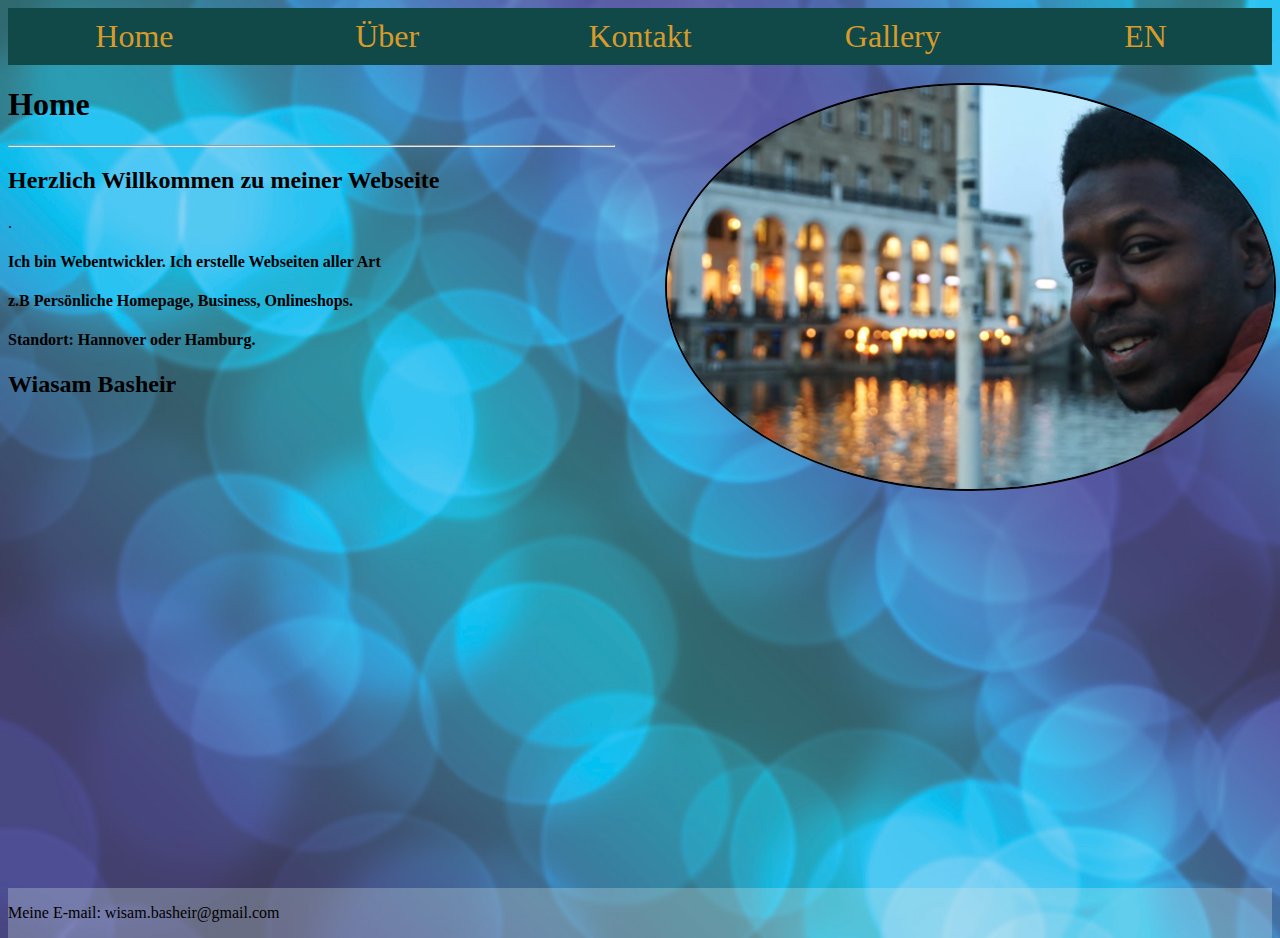
<file: index.html>
<!DOCTYPE html>
<html style="width: 100%">
<head>
    <meta charset="utf-8" />
    <meta http-equiv="X-UA-Compatible" content="IE=edge">
    <title>Page Title</title>
    <meta name="viewport" content="width=device-width, initial-scale=1">
    <link rel="stylesheet" type="text/css" media="screen" href="./css/style.css" />
    <script src="./js/javascript.js"></script>
</head>
<body>
    <div id="header">
        <a href="#" class="xxxButton" onclick="showMenu()">Menu</a>
        <ul class="nav" id="mainMenu">
                <li >
                        <li class="active">  <a href="index.html">Home</a> </li>
                        <li>  <a href="ueber.html">Über</a> </li>
                        <li>  <a href="kontakt.html">Kontakt</a> </li>
                        <li>    <a href="gallery-de.html">Gallery</a> </li>
                        <li class="dropdwon">   <a href="index-en.html">EN</a>
                       
                        
                        </li>
           
        </ul>
    </div>
    <div id="body">
    <div id="left-seid"><p><h1>Home</h1> <hr>
       <h2>
           Herzlich Willkommen zu meiner Webseite</h2> . <br>
       <h4> Ich bin Webentwickler. Ich erstelle Webseiten aller Art<br></h4>
       <h4> z.B Persönliche Homepage, Business, Onlineshops. <br></h4>
       <h4> Standort: Hannover oder Hamburg. <br></h4>
  
        <h2>Wiasam Basheir </h2>
        <iframe src="https://www.google.com/maps/embed?pb=!1m18!1m12!1m3!1d155871.65445473784!2d9.621388536691533!3d52.37958360258474!2m3!1f0!2f0!3f0!3m2!1i1024!2i768!4f13.1!3m3!1m2!1s0x47b00b514d494f85%3A0x425ac6d94ac4720!2sHanover!5e0!3m2!1sen!2sde!4v1541083246939" width="600" height="450" frameborder="0" style="border:0" allowfullscreen></iframe>
    </p></div>
    <div id="left-right"><br><img src="./img/wissam.jpg"  ></div>
    
    </div>
    <div id="footer" ><p>Meine E-mail:  wisam.basheir@gmail.com</p></div>

</body>
</html>
</file>
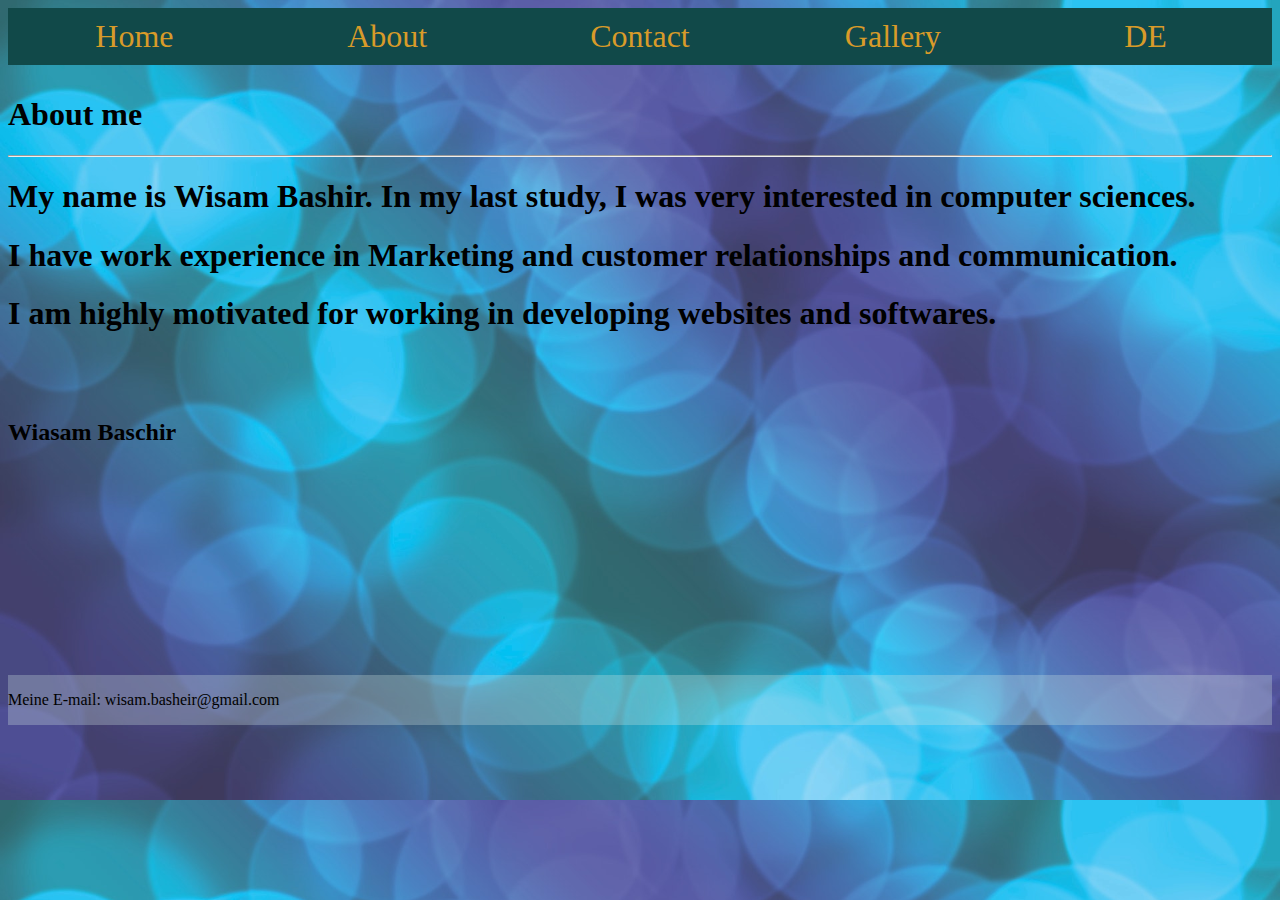
<file: about.html>
<!DOCTYPE html>
<html style="width: 100%">
<head>
    <meta charset="utf-8" />
    <meta http-equiv="X-UA-Compatible" content="IE=edge">
    <title>Page Title</title>
    <meta name="viewport" content="width=device-width, initial-scale=1">
    <link rel="stylesheet" type="text/css" media="screen" href="./css/style.css" />
    <script src="./js/javascript.js"></script>
</head>
<body> 
    <div id="header">
            <a href="#" class="xxxButton" onclick="showMenu()">Menu</a>
            <ul class="nav" id="mainMenu">
            <li >
                    <li class="active">  <a href="index.html">Home</a> </li>
                    <li>  <a href="about.html">About</a> </li>
                    <li>  <a href="contact.html">Contact</a> </li>
                    <li>    <a href="gallery-en.html">Gallery</a> </li>
                    <li class="dropdwon">  <a href="ueber.html">DE</a>
                   
                    
                    </li>
           
        </ul>
    </div>
    <div id="body">
          
    <div id="mittle-seide"><p><h1>About me</h1><hr>
     <h1> My name is Wisam Bashir. 
        In my last study, I was very interested in computer sciences. <br></h1> 
      <h1>  I have work experience in Marketing and customer relationships and communication. <br></h1>
     <h1>   I am highly motivated for working in developing websites and softwares. <br></h1>

  
        <br><h2><br> Wiasam Baschir </h2>
        </p>
    </div>
    <div id="footer" ><p>Meine E-mail:  wisam.basheir@gmail.com</p></div>

</body>
</html>
</file>
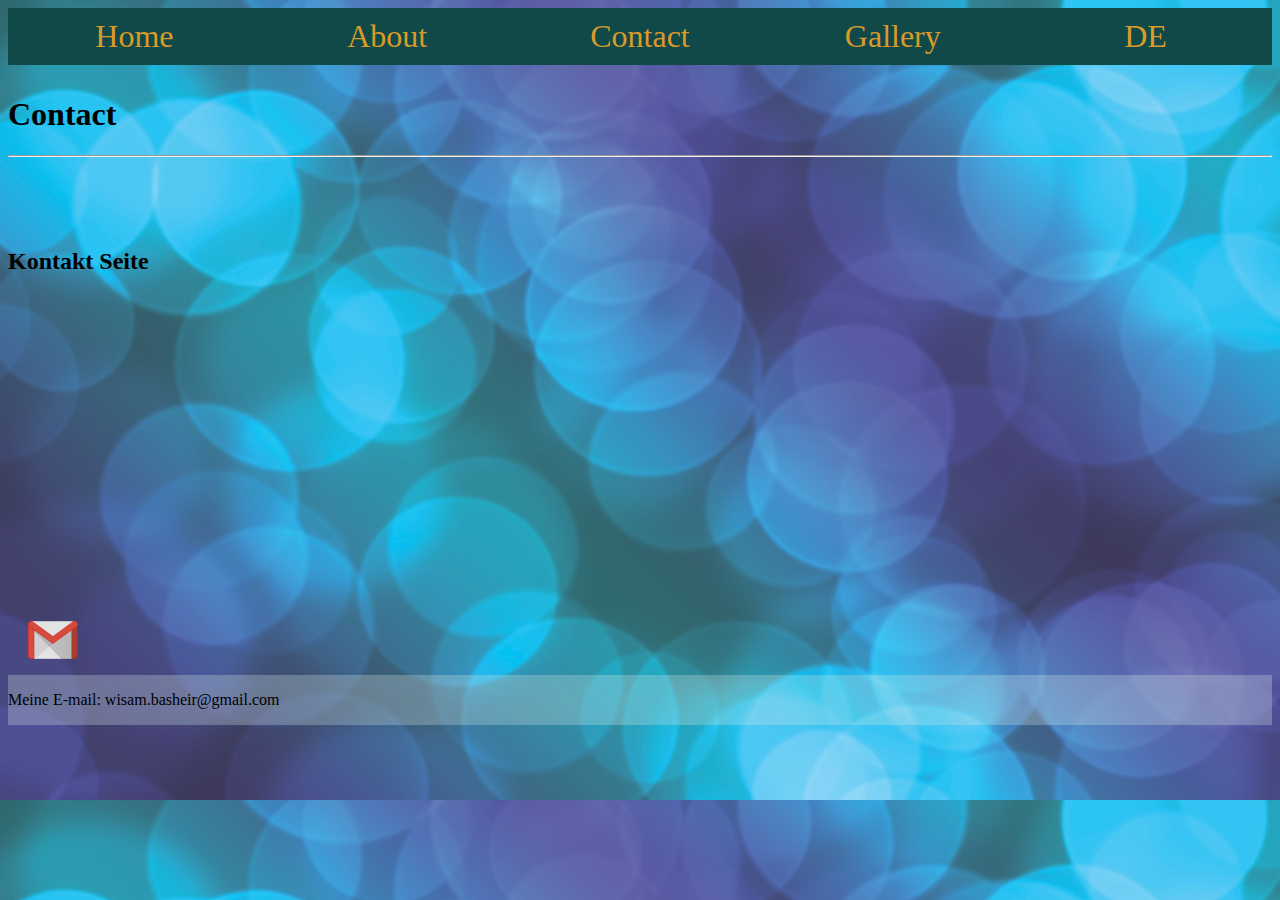
<file: contact.html>
<!DOCTYPE html>
<html style="width: 100%">
<head>
    <meta charset="utf-8" />
    <meta http-equiv="X-UA-Compatible" content="IE=edge">
    <title>Page Title</title>
    <meta name="viewport" content="width=device-width, initial-scale=1">
    <link rel="stylesheet" type="text/css" media="screen" href="./css/style.css" />
    <script src="./js/javascript.js"></script>
</head>
<body>
    <div id="header">
            <a href="#" class="xxxButton" onclick="showMenu()">Menu</a>
            <ul class="nav" id="mainMenu">
                <li >
                        <li class="active">  <a href="index.html">Home</a> </li>
                        <li>  <a href="about.html">About</a> </li>
                        <li>  <a href="contact.html">Contact</a> </li>
                        <li>    <a href="gallery-en.html">Gallery</a> </li>
                        <li class="dropdwon">  <a href="Kontakt.html">DE</a>
                       
                        
                        </li>
               
           
        </ul>
    </div>
    <div id="body">
          
    <div id="mittle-seide"><p><h1>Contact</h1><hr>
        <br>

        <br><h2><br> Kontakt Seite  </h2>
        <iframe src="https://www.google.com/maps/embed?pb=!1m18!1m12!1m3!1d155871.65445473784!2d9.621388536691533!3d52.37958360258474!2m3!1f0!2f0!3f0!3m2!1i1024!2i768!4f13.1!3m3!1m2!1s0x47b00b514d494f85%3A0x425ac6d94ac4720!2sHanover!5e0!3m2!1sen!2sde!4v1541083246939" width="500" height="300" frameborder="0" style="border:0" allowfullscreen></iframe>
        </p>
        <div class="icon">
                <a href="mailto:wisam.basheir@gmail.com?Subject=contact%20request">
                    <img src="./images/55.png" alt="">
                
                </a>
                       </div>
    </div>
    <div id="footer" ><p>Meine E-mail:  wisam.basheir@gmail.com</p></div>

</body>
</html>
</file>
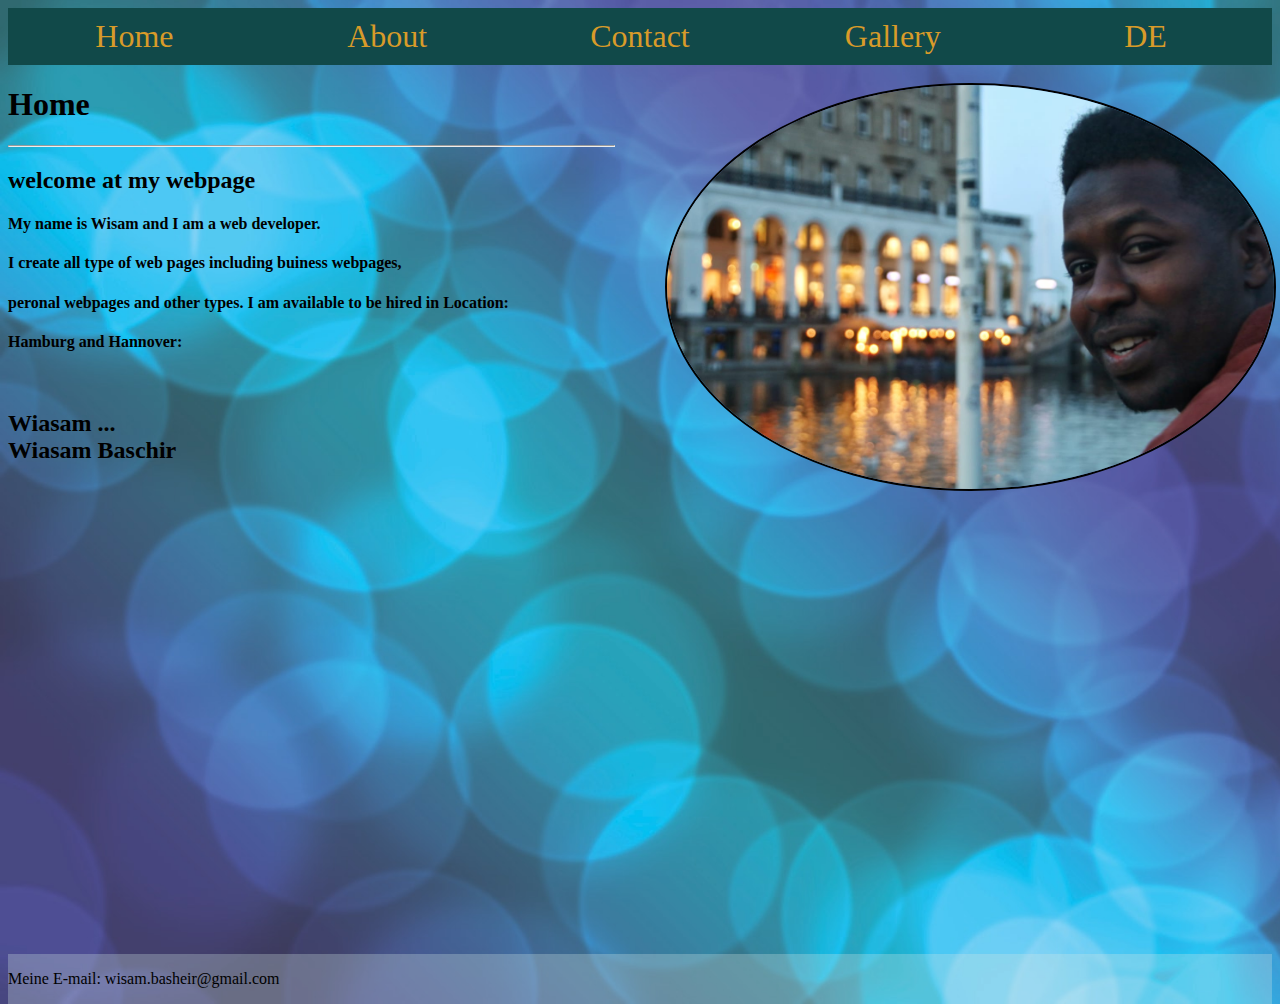
<file: index-en.html>
<!DOCTYPE html>
<html style="width: 100%">
<head>
    <meta charset="utf-8" />
    <meta http-equiv="X-UA-Compatible" content="IE=edge">
    <title>Page Title</title>
    <meta name="viewport" content="width=device-width, initial-scale=1">
    <link rel="stylesheet" type="text/css" media="screen" href="./css/style.css" />
    <script src="./js/javascript.js"></script>
</head>
<body>
    <div id="header">
            <a href="#" class="xxxButton" onclick="showMenu()">Menu</a>
            <ul class="nav" id="mainMenu">


                <li >
                        <li class="active">  <a href="index.html">Home</a> </li>
                        <li>  <a href="about.html">About</a> </li>
                        <li>  <a href="contact.html">Contact</a> </li>
                        <li>    <a href="gallery-en.html">Gallery</a> </li>
                        <li class="dropdwon">  <a href="index.html">DE</a>
                       
                        
                        </li>
               
           
        </ul>
    </div>
    <div id="body">
    <div id="left-seid"><p><h1>Home </h1><hr>
        <h2>welcome at my webpage</h2>
   <h4> My name is Wisam and I am a web developer. <br></h4>
   <h4> I create all type of web pages including buiness webpages, <br></h4><h4> peronal webpages
    and other types.
    I am available to be hired in Location:<br></h4> <h4>Hamburg and Hannover:</h4> 
        <br><h2>Wiasam ...<br> Wiasam Baschir </h2>
        <iframe src="https://www.google.com/maps/embed?pb=!1m18!1m12!1m3!1d155871.65445473784!2d9.621388536691533!3d52.37958360258474!2m3!1f0!2f0!3f0!3m2!1i1024!2i768!4f13.1!3m3!1m2!1s0x47b00b514d494f85%3A0x425ac6d94ac4720!2sHanover!5e0!3m2!1sen!2sde!4v1541083246939" width="600" height="450" frameborder="0" style="border:0" allowfullscreen></iframe>

<!-- <img src="img/wiasam1.jpg" height="250px" align="right" > -->
    </p></div>
    <div id="left-right"><br><img src="./img/wissam.jpg"  ></div>
    
    </div>
    <div id="footer" ><p>Meine E-mail:  wisam.basheir@gmail.com</p></div>

</body>
</html>
</file>
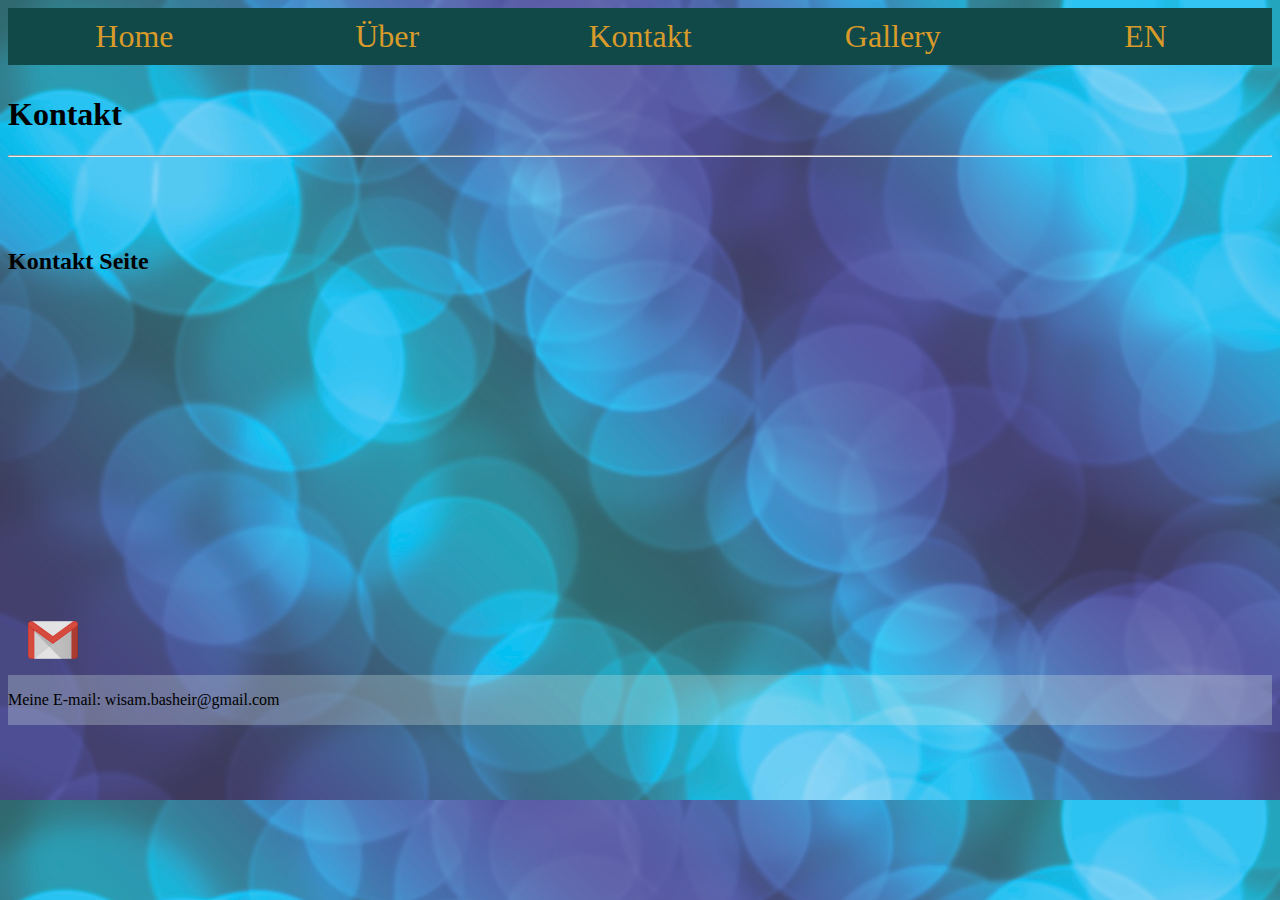
<file: Kontakt.html>
<!DOCTYPE html>
<html style="width: 100%">
<head>
    <meta charset="utf-8" />
    <meta http-equiv="X-UA-Compatible" content="IE=edge">
    <title>Page Title</title>
    <meta name="viewport" content="width=device-width, initial-scale=1">
    <link rel="stylesheet" type="text/css" media="screen" href="./css/style.css" />
    <script src="./js/javascript.js"></script>
</head>
<body>
    <div id="header">
            <a href="#" class="xxxButton" onclick="showMenu()">Menu</a>
            <ul class="nav" id="mainMenu">
                <li >
                        <li class="active">  <a href="index.html">Home</a> </li>
                        <li>  <a href="ueber.html">Über</a> </li>
                        <li>  <a href="kontakt.html">Kontakt</a> </li>
                        <li>    <a href="gallery-de.html">Gallery</a> </li>
                        <li class="dropdwon">   <a href="contact.html">EN</a>
                       
                        
                        </li>
           
        </ul>
    </div>
    <div id="body">
          
    <div id="mittle-seide"><p><h1>Kontakt</h1><hr>
         <br>
        <br><h2><br> Kontakt Seite  </h2>
        <iframe src="https://www.google.com/maps/embed?pb=!1m18!1m12!1m3!1d155871.65445473784!2d9.621388536691533!3d52.37958360258474!2m3!1f0!2f0!3f0!3m2!1i1024!2i768!4f13.1!3m3!1m2!1s0x47b00b514d494f85%3A0x425ac6d94ac4720!2sHanover!5e0!3m2!1sen!2sde!4v1541083246939" width="500" height="300" frameborder="0" style="border:0" allowfullscreen></iframe>
        </p>
       <div class="icon">
<a href="mailto:wisam.basheir@gmail.com?Subject=contact%20request">
    <img src="./images/55.png" alt="">

</a>
       </div>
    </div>
    <div id="footer" ><p>Meine E-mail:  wisam.basheir@gmail.com</p></div>

</body>
</html>
</file>
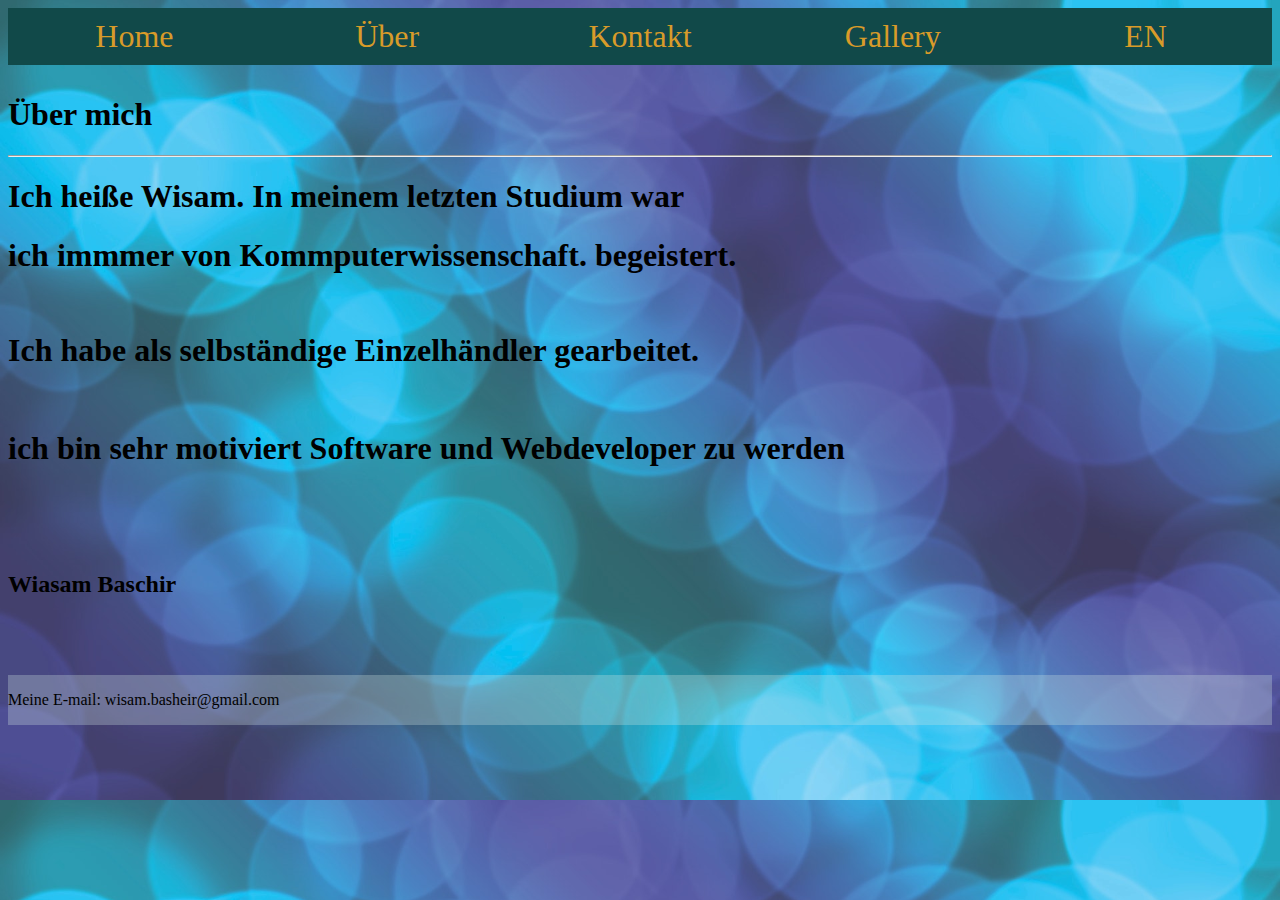
<file: ueber.html>
<!DOCTYPE html>
<html style="width: 100%">
<head>
    <meta charset="utf-8" />
    <meta http-equiv="X-UA-Compatible" content="IE=edge">
    <title>Page Title</title>
    <meta name="viewport" content="width=device-width, initial-scale=1">
    <link rel="stylesheet" type="text/css" media="screen" href="./css/style.css" />
    <script src="./js/javascript.js"></script>
</head>
<body>
    <div id="header">
            <a href="#" class="xxxButton" onclick="showMenu()">Menu</a>
            <ul class="nav" id="mainMenu">
                <li >
                        <li class="active">  <a href="index.html">Home</a> </li>
                        <li>  <a href="ueber.html">Über</a> </li>
                        <li>  <a href="kontakt.html">Kontakt</a> </li>
                        <li>    <a href="gallery-de.html">Gallery</a> </li>
                        <li class="dropdwon">   <a href="about.html">EN</a>
                       
                        
                        </li>
           
        </ul>
    </div>
    <div id="body">
          
    <div id="mittle-seide"><p><h1>Über mich</h1><hr>
      <h1> Ich heiße Wisam. In meinem letzten Studium war <br></h1> <h1> ich immmer von Kommputerwissenschaft.
        begeistert.</h1><h1> <br> Ich habe als selbständige Einzelhändler gearbeitet.</h1> <br>
     <h1>   ich bin sehr motiviert
        Software und Webdeveloper zu werden</h1> <br>
  
        <br><h2><br> Wiasam Baschir </h2>
        </p>
    </div>
    <div id="footer" ><p>Meine E-mail: wisam.basheir@gmail.com</p></div>

</body>
</html>
</file>
<file: css/style.css>
*{
       background-origin: content-box;
       
   }
body{
        background-image: url(../img/body.jpg);
        -webkit-background-size: cover;
        -moz-background-size: cover;
        -o-background-size: cover;
        background-size: cover;
}
.nav{
    list-style-type:none;
    margin: 0;
    padding: 0;
   /* border:2px solid black; */
    /* width: 350px; */
}
.nav>li>a{
    padding-top: 10px;
    text-decoration:none;
    font-size: 32px;
     display: block; 
    
    /* width:70px; */
    background-color: #114949;
    color:rgb(216, 155, 41);
     padding-bottom:10px;
    text-align: center;

    
}
.nav>li>a:hover{
    background-color: rgb(195, 204, 173);
}

a:active { 
    background-color: yellow !important;
}

.nav>li{
    /* border-bottom: 1px solid white; */
    float: left;
    width: 20%;
}
.dropdwon-content{
  display:none;  
position: absolute;
min-width:150px;background-color: gray;
}
.dropdwon-content>a{
text-decoration: none;
display: block;
padding-bottom: 10px;
text-align: center;

}
.dropdwon-content>a:hover{
    background-color: rgb(76, 209, 35);
}
.dropdwon:hover>.dropdwon-content{
    display: block;
}
#body{
   
    float: left;
    width: 100%;
}
#header{
    width: 100%; height: 50px;  background-image: url('../img/fond-blue.jpg');
   
    -webkit-background-size: cover;
    -moz-background-size: cover;
    -o-background-size: cover;
    background-size: cover;
}
#left-seid{
    width: 48%;
    float: left;

    

}
#left-right{

    width: 48%; 
    float:right ;
  
}
#left-right>img{
width: 100%;
border-radius: 100%;
border: 2px solid black; 
}
.div.p{ font-size: 12px; font-family:'Segoe UI', Tahoma, Geneva, Verdana, sans-serif; color:gray;
    padding-left: 20px;
}

#footer{
   
    background-color: #d4e6e34b;
    float: left;
    width: 100%;
    bottom: 0px;
   
    
}
.p{ font-size: 12px; font-family:'Segoe UI', Tahoma, Geneva, Verdana, sans-serif; color:gray;}

#mittle-seide{
    height:600px;
    padding-top: 10px;
    padding-bottom: 0px;

}
/* <------Fotos----> */
.images{
margin: 5px;
/* border: 1px solid black; */
float: left;
width: 15%;
}
.images:hover{
    /* border: 1px solid red; */
    box-shadow: 10px 10px 20px  rgb(230, 220, 220);
}
.images img{
width: 100%;
height:200px;
}
.gallery{
padding: 15px;
text-align: center;
}
  @media only screen and (max-width : 466px){
      .gallery{
     width: 400px;     

      }
  }
  /* <------- Navigation bar Responsive-------> */

.xxxButton{
  text-decoration: none;
  background-color:black;
  display: none;
  text-align: center;
  border-radius: 25px;
  color: wheat;  
  font-size: 30px;
}

@media screen and (max-width:499px){
    .nav>li{
        width: 100%;

    }
    .nav{
        display: none;
    }
    .xxxButton{
        display: block;
    }

}
.icon{
border-radius: 50%;
padding-left: 20px;



}
.icon>a>img{
width: 50px;
}
</file>
